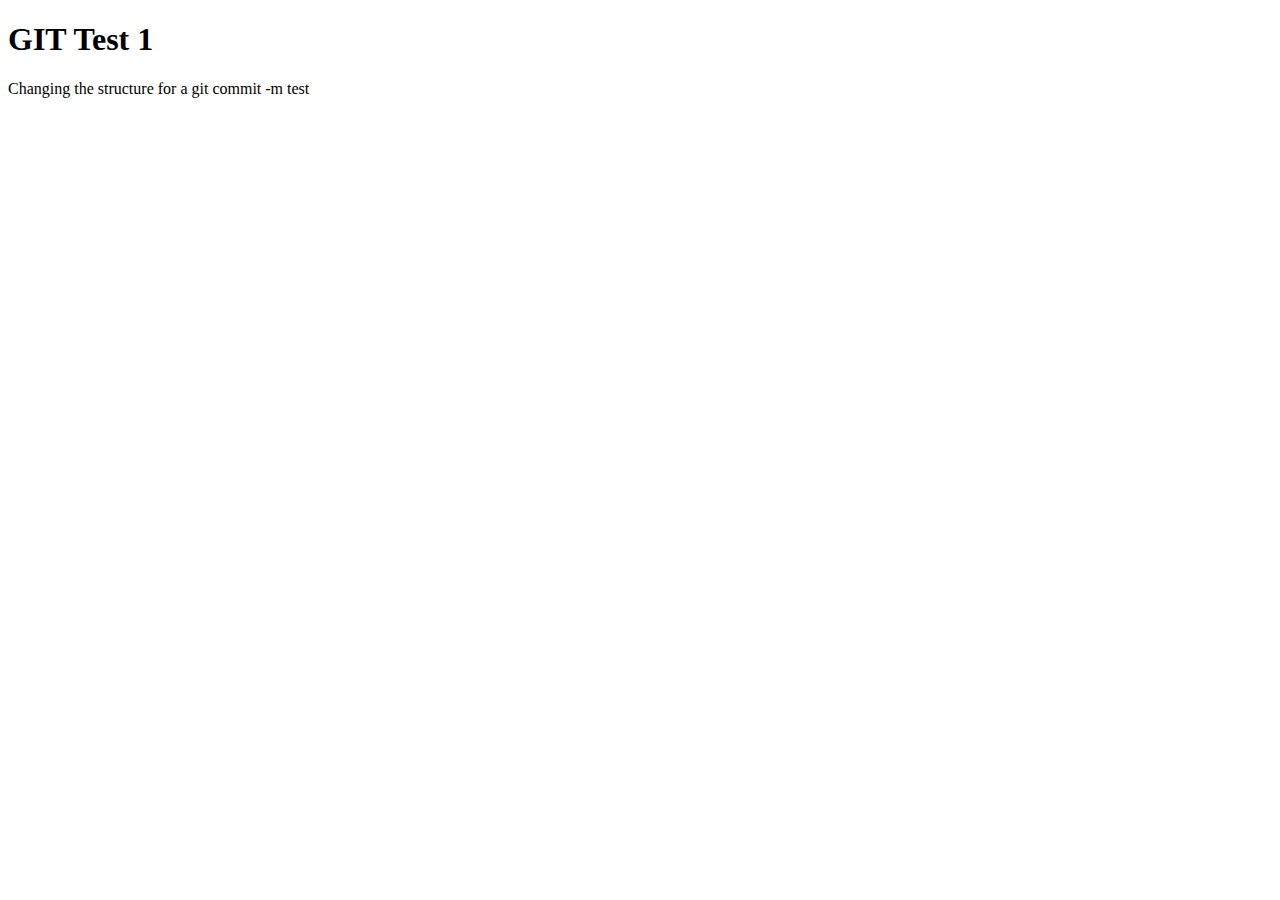
<file: index.html>
﻿<!DOCTYPE html>

<html lang="en" xmlns="http://www.w3.org/1999/xhtml">
<head>
    <meta charset="utf-8" />
    <title>GIT Test</title>
</head>
<body>
    <h1>GIT Test 1</h1>
    <p>Changing the structure for a git commit -m test</p>
</body>
</html>
</file>
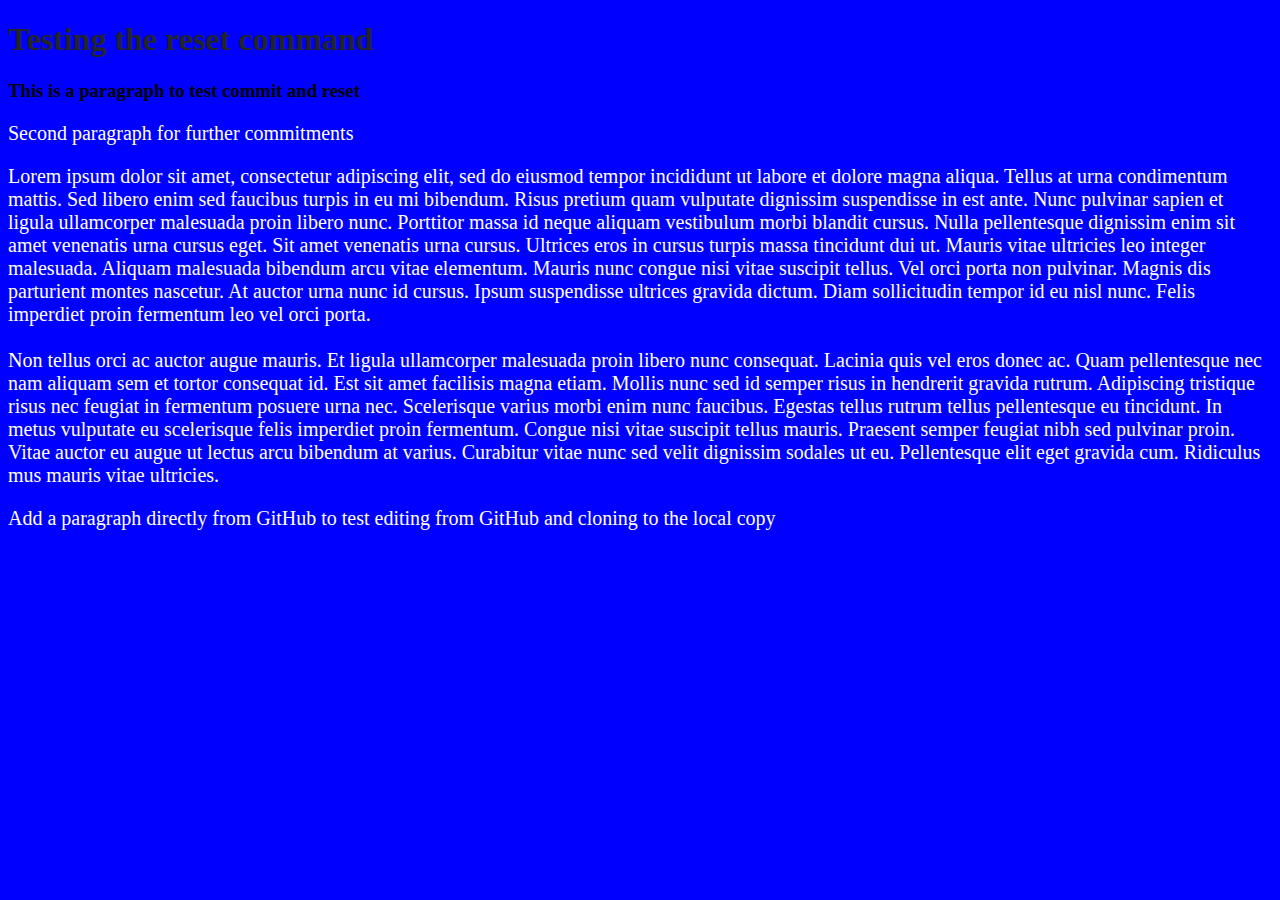
<file: index-1.html>
﻿<!DOCTYPE html>

<html lang="en" xmlns="http://www.w3.org/1999/xhtml">
<head>
    <meta charset="utf-8" />
    <title></title>
    <link rel="stylesheet" href="CSS/estilos.css" type="text/css" />
</head>
<body>
    <h1>Testing the reset command</h1>
    <h3>This is a paragraph to test commit and reset</h3>
    <p>Second paragraph for further commitments</p>

    <p>
        Lorem ipsum dolor sit amet, consectetur adipiscing elit, sed do eiusmod tempor incididunt ut labore et dolore magna aliqua. Tellus at urna condimentum mattis. Sed libero enim sed faucibus turpis in eu mi bibendum. Risus pretium quam vulputate dignissim suspendisse in est ante. Nunc pulvinar sapien et ligula ullamcorper malesuada proin libero nunc. Porttitor massa id neque aliquam vestibulum morbi blandit cursus. Nulla pellentesque dignissim enim sit amet venenatis urna cursus eget. Sit amet venenatis urna cursus. Ultrices eros in cursus turpis massa tincidunt dui ut. Mauris vitae ultricies leo integer malesuada. Aliquam malesuada bibendum arcu vitae elementum. Mauris nunc congue nisi vitae suscipit tellus. Vel orci porta non pulvinar. Magnis dis parturient montes nascetur. At auctor urna nunc id cursus. Ipsum suspendisse ultrices gravida dictum. Diam sollicitudin tempor id eu nisl nunc. Felis imperdiet proin fermentum leo vel orci porta.
        <br /><br />
        Non tellus orci ac auctor augue mauris. Et ligula ullamcorper malesuada proin libero nunc consequat. Lacinia quis vel eros donec ac. Quam pellentesque nec nam aliquam sem et tortor consequat id. Est sit amet facilisis magna etiam. Mollis nunc sed id semper risus in hendrerit gravida rutrum. Adipiscing tristique risus nec feugiat in fermentum posuere urna nec. Scelerisque varius morbi enim nunc faucibus. Egestas tellus rutrum tellus pellentesque eu tincidunt. In metus vulputate eu scelerisque felis imperdiet proin fermentum. Congue nisi vitae suscipit tellus mauris. Praesent semper feugiat nibh sed pulvinar proin. Vitae auctor eu augue ut lectus arcu bibendum at varius. Curabitur vitae nunc sed velit dignissim sodales ut eu. Pellentesque elit eget gravida cum. Ridiculus mus mauris vitae ultricies.
    </p>
    <p>Add a paragraph directly from GitHub to test editing from GitHub and cloning to the local copy</p>
</body>
</html>
</file>
<file: CSS/estilos.css>
﻿body
{
    background: blue;
}

h1{
    font-weight: bold;
    color: #232526;
    font-family: verdana, 'sans serif';
}

p{
    font-size: 20px;
    color: #fff;
}
</file>
